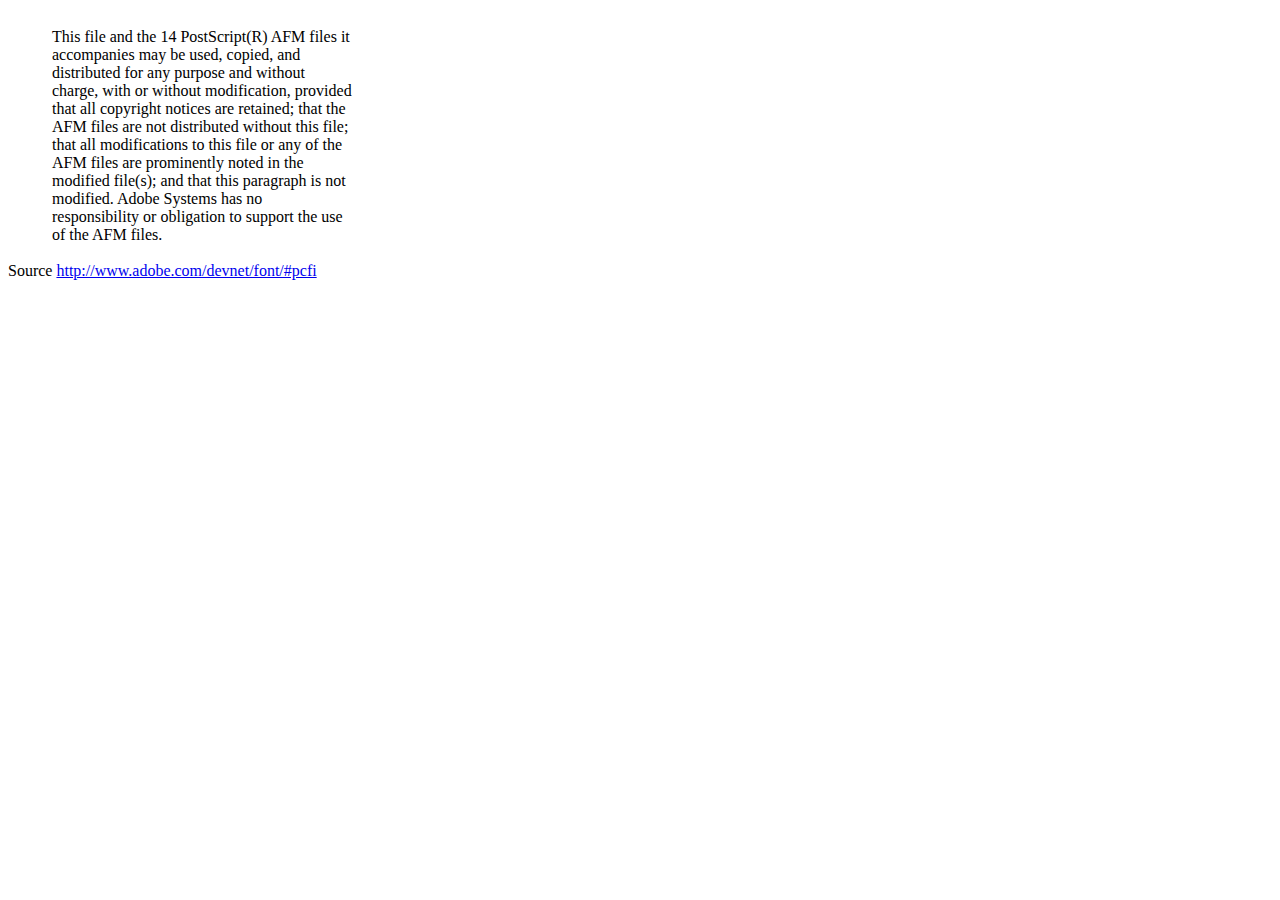
<file: Petsource/dompdf/lib/fonts/mustRead.html>
<html>
	<head>
		<meta http-equiv="content-type" content="text/html;charset=iso-8859-1">
		<meta name="generator" content="Adobe GoLive 4">
		<title>Core 14 AFM Files - ReadMe</title>
	</head>
	<body bgcolor="white">
		<font color="white">or</font>
		<table border="0" cellpadding="0" cellspacing="2">
			<tr>
				<td width="40"></td>
				<td width="300">This file and the 14 PostScript(R) AFM files it accompanies may be used, copied, and distributed for any purpose and without charge, with or without modification, provided that all copyright notices are retained; that the AFM files are not distributed without this file; that all modifications to this file or any of the AFM files are prominently noted in the modified file(s); and that this paragraph is not modified. Adobe Systems has no responsibility or obligation to support the use of the AFM files. <font color="white">Col</font></td>
			</tr>
		</table>
		<p>Source <a href="http://www.adobe.com/devnet/font/#pcfi">http://www.adobe.com/devnet/font/#pcfi</a></p>
</body>
</html>
</file>
